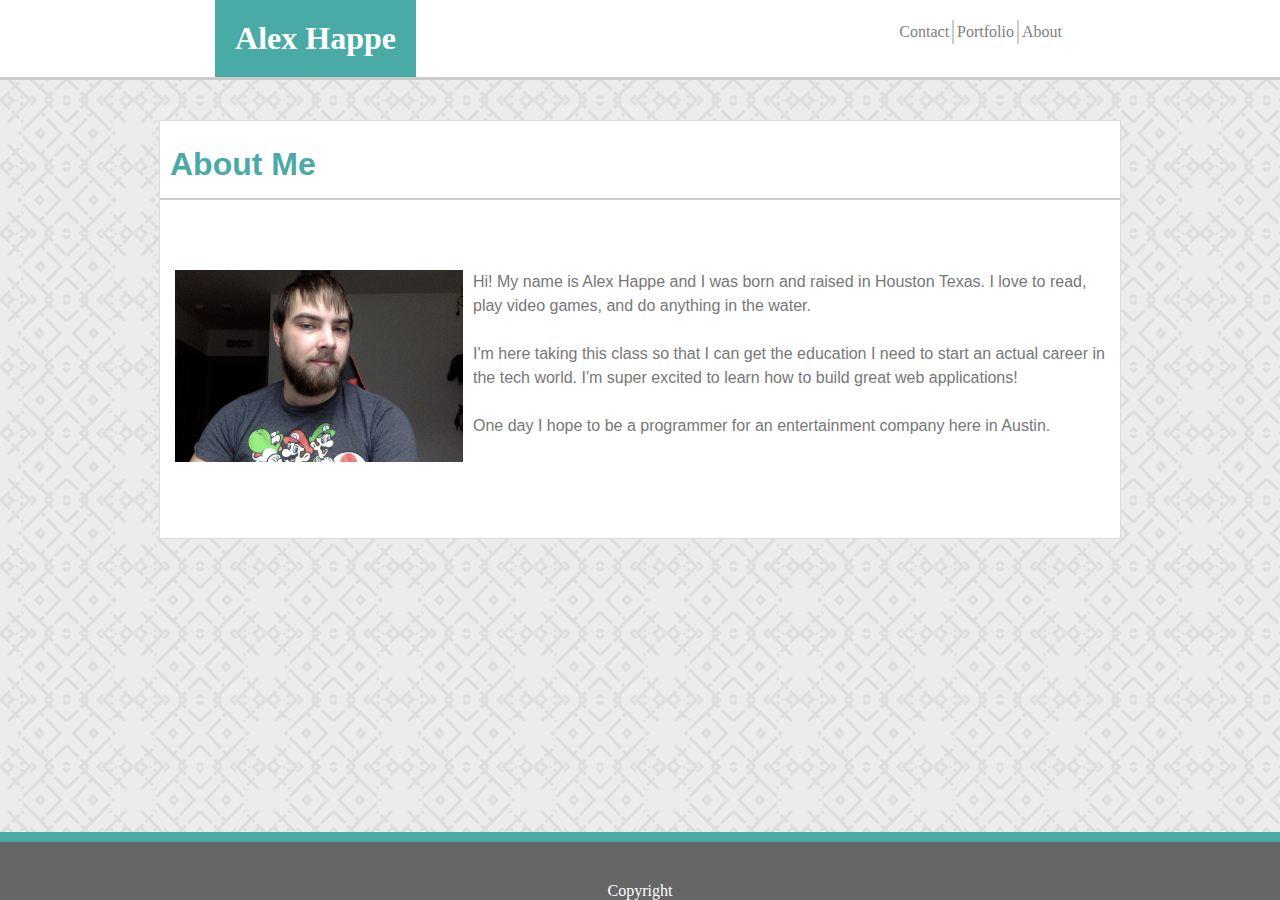
<file: index.html>
<!DOCTYPE html>
<html lang="en">
    <head>
      <meta charset="UTF-8"/>
      <link rel="stylesheet" type="text/css" href="assests/css/style.css"> 
      <title>Student Bio</title>  
    </head>
    <body>
       <div class="container">
            <div class="container2"> 
                <header>
                    <h1 id="head">Alex Happe</h1>
                    <div class="links">
                      <a id="about" href="index.html">About</a> 
                      <a id="portfolio" href="portfolio.html">Portfolio</a>
                      <a id="contact" href="contact.html">Contact</a>
                    </div>
                </header>
            </div>
                <div class="about_body">
                    
                        <h1 id="about_me">About Me</h1>
                        <img id="my_image" src="assests/images/Me.jpg" alt="Me"/>
                        <p>Hi! My name is Alex Happe and I was born and raised in Houston Texas.
                        I love to read, play video games, and do anything in the water.
                        </p>
                        <br>
                        <p>I'm here taking this class so that I can get the education I need to start
                         an actual career in the tech world. I'm super excited to learn how to build great
                         web applications!
                        </p>
                        <br>
                        <p>One day I hope to be a programmer for an entertainment company here in Austin.</p>
                    <div class="push"></div>
                </div>
       </div>
       <div>
            <footer>
                <p id="footer_text">Copyright</p>
            </footer>
        </div>
    </body>
</html>
</file>
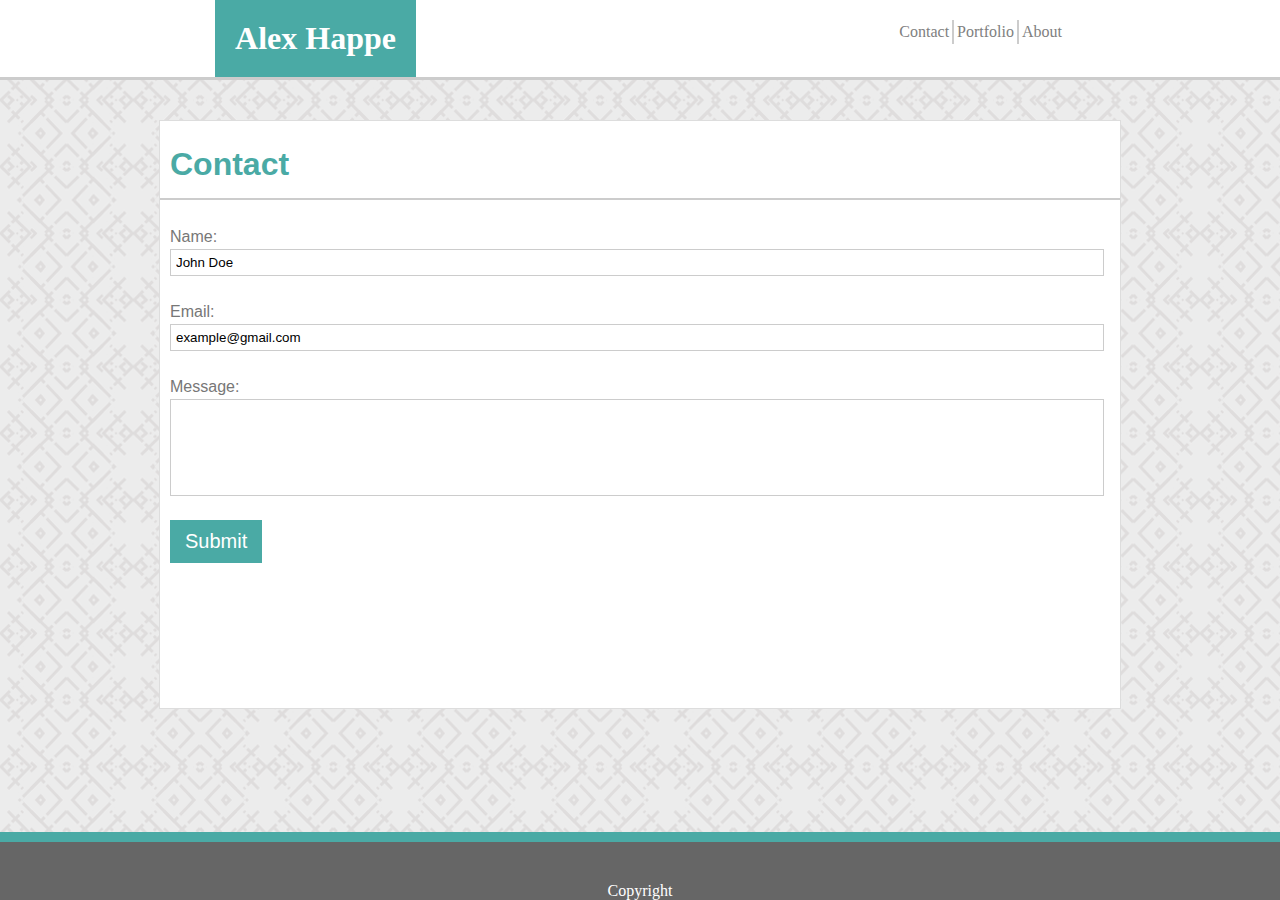
<file: contact.html>
<!DOCTYPE html>
<html lang="en">
    <head>
      <meta charset="UTF-8"/>
      <title>Student Bio</title> 
      <link rel="stylesheet" type="text/css" href="assests/css/style.css">  
    </head>
    <body>
      <div class="container">
            <div class="container2">
                 <header>
                    <h1 id="head">Alex Happe</h1>
                    <div class="links">
                        <a id="about" href="index.html">About</a> 
                        <a id="portfolio" href="portfolio.html">Portfolio</a>
                        <a id="contact" href="contact.html">Contact</a>
                    </div>
                </header>
            </div>
            <div class="about_body">
                <h1 id="about_me">Contact</h1>
                <form class="form">
                     Name:<br>
                    <input id="name" type="text" name="name" value="John Doe"><br><br>
                     Email:<br>
                    <input id="email" type="text" name="email" value="example@gmail.com"><br><br>
                     Message:<br>
                    <input id="message" type="text" name="message"><br><br>
                    <input id="submit" type="submit" name="Submit">
                </form>
            </div>
      </div>
       <div>
            <footer>
                <p>Copyright</p>
            </footer>
        </div>
    </body>
</html>
</file>
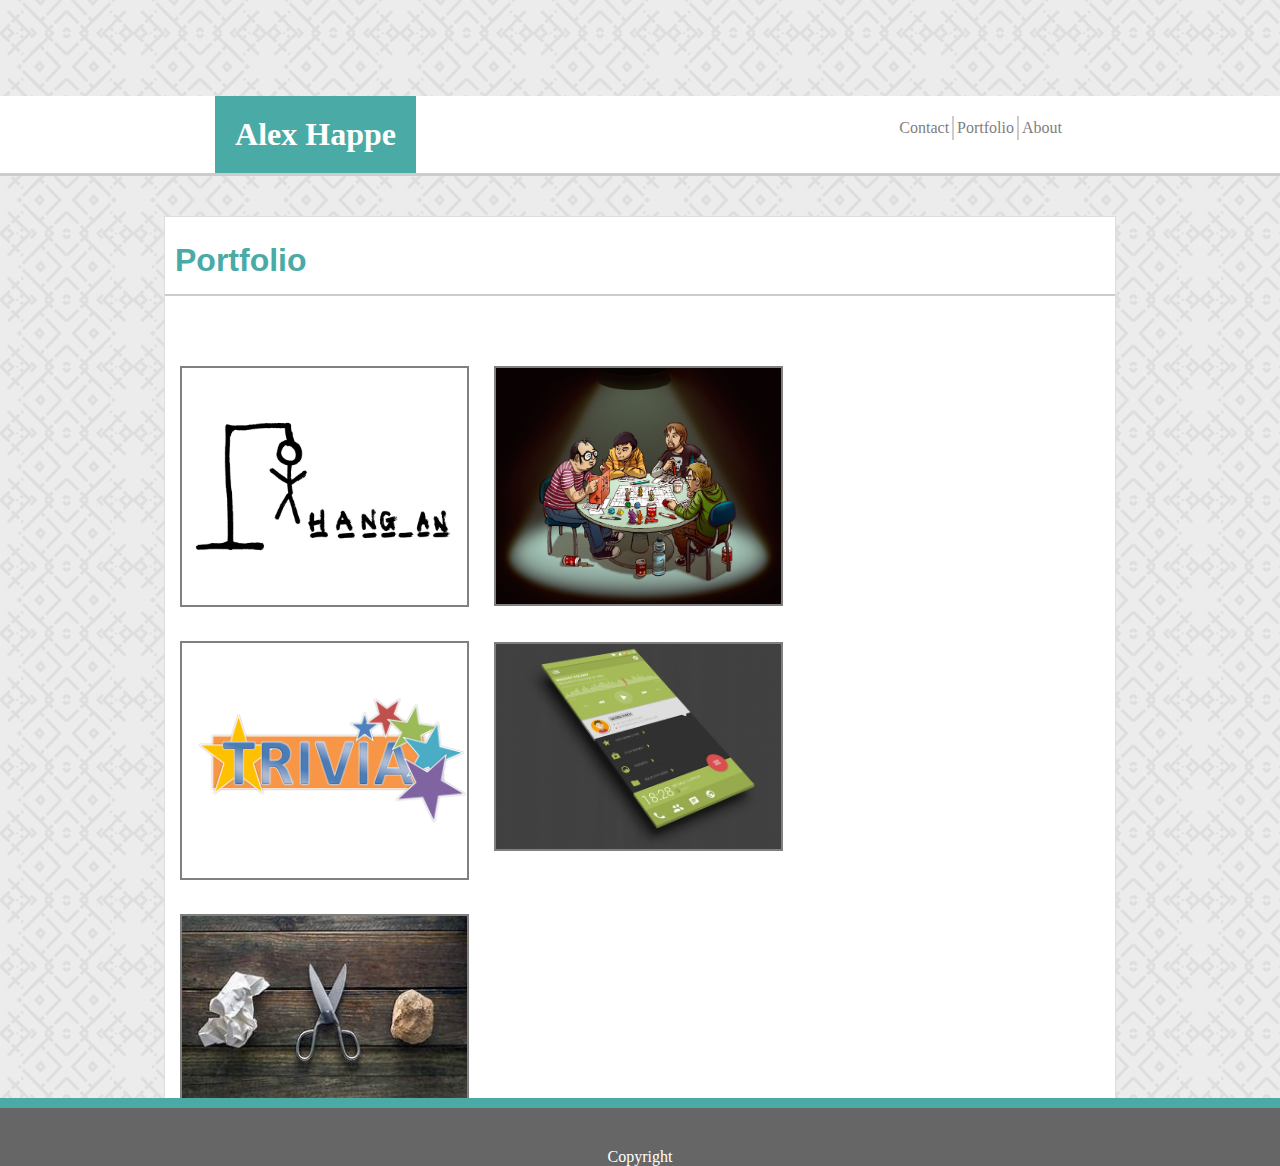
<file: portfolio.html>
<!DOCTYPE html>
<html lang="en">
<head>
  <meta charset="UTF-8">
  <meta name="viewport" content="width=device-width, initial-scale=1.0">
  <meta http-equiv="X-UA-Compatible" content="ie=edge">
  <title>Student Bio</title>
  <link rel="stylesheet" type="text/css" href="assests/css/style.css">
</head>
    <body>
       <div class="container">
           <header>
              <h1 id="head">Alex Happe</h1>
              <div class="links">
                <a id="about" href="index.html">About</a> 
                <a id="portfolio" href="portfolio.html">Portfolio</a>
                <a id="contact" href="contact.html">Contact</a>
              </div>
           </header>
       </div>
       <div class="about_me_container">
         <h1 id="about_me">Portfolio</h1>
         <div class="pic_wrap">
            <img id="hangman" src="assests/images/hangman.jpeg" alt="hangman">
            <img id="rpg" src="assests/images/roleplay.jpeg" alt="rpg">
            <img id="trivia" src="assests/images/trivia.png" alt="trivia">
            <img id="widget" src="assests/images/widget.jpeg" alt="rutger">
            <img id="rps" src="assests/images/rps.jpeg" alt="rock_paper_scissors">
        </div>
       </div>
       <div class="push"></div>
       <div>
         <footer class="port_footer">
            <p>Copyright</p>
         </footer>
       </div>
    </body>
</file>
<file: assests/css/style.css>
* {
    padding: 0;
    margin: 0;
    border: 0;
}

.about_body {
    border: 1px solid #dddddd;
	width: 960px;
    margin: auto;
    background-color: #ffffff;
    font-family: 'Arial', 'Helvetica Neue', Helvetica, sans-serif;
    position: relative;
    top: 120px;
    padding-bottom: 100px;
    line-height: 1.5;
    color: #777777;
  
}

header {
    float: left;
    width: 100%;
    border-bottom: 3px solid #cccccc;
    font-family: 'Georgia', Times, 'Times New Roman', serif;
    background-color: white;

}

#head {
    background-color: #4aaaa5;
    color: white;
    float: left;
    margin-bottom: 0px;
    padding: 20px;
    margin-left: 16.8%;
    border-left: 100%;
}

#about {
    float: right;
    padding: 3px;
    margin-top: 20px;
    text-decoration: none;
    color: grey;
    
}

#portfolio {
    float: right;
    padding: 3px;
    border-right: 2px solid #cccccc;
    border-left: 2px solid #cccccc;
    margin-top: 20px;
    text-decoration: none;
    color: grey;
}

#contact {
    float: right;
    padding: 3px;
    margin-top: 20px;
    text-decoration: none;
    color: grey;
}

.links {
    margin-right: 16.8%;
    text-decoration: none; color: gray;
    z-index: 10000;
    position: relative;
    z-index: 1000;
}

#my_image {
    width: 30%;
    height: auto;
    float: left;
    margin-left: 15px;
    margin-right: 10px
}

footer {
    background-color: #666666;
    float: left;
    width: 100%;
    text-align: center;
    color: white;
    border-top: 10px solid #4aaaa5;
    padding-top: 40px;
    position: absolute;
    left: 0;
    bottom: 0;
}

#about_me {
    color: #4aaaa5;
    padding: 10px;
    margin-top: 100px;
    margin-bottom: 10px;
    border-bottom: 2px solid #cccccc;
    border-width: 90%;
    margin-top: -45px;
    position: relative;
    top: -60px
}
body {
    background-image: url(../images/herringbone.png);
}

#hangman {
    width: 30%;
    height: auto;
    float: left;
    margin-left: 15px;
    margin-right: 10px;
    border: 2px solid grey;
    background-color: white;
    padding-top: 47px;
    padding-bottom: 47px;
    margin-bottom: 10px;
    position: relative;
}

#rpg {
    width: 30%;
    height: auto;
    float: left;
    margin-left: 15px;
    margin-right: 10px;
    border: 2px solid grey;
    margin-bottom: 10px;
    position: relative;
}

#trivia {
    width: 30%;
    height: auto;
    float: left;
    margin-left: 15px;
    margin-right: 10px;
    border: 2px solid grey;
    background-color: white;
    padding-top: 54px;
    padding-bottom: 54px;
    margin-bottom: 10px;
    position: relative;
    top: 275px;
    left: -628px;

}

#widget {
    width: 30%;
    height: auto;
    float: left;
    margin-left: 15px;
    margin-right: 10px;
    border: 2px solid grey;
    margin-bottom: 10px;
    position: relative;
    right: 314px;
    top: 27px
}

#rps {
    width: 30%;
    height: auto;
    float: left;
    margin-left: 15px;
    margin-right: 10px;
    border: 2px solid grey;
    margin-bottom: 10px;
    position: relative;
    top: 80px;
    overflow: scroll
}

.form {
    margin-left: 10px;
    position: relative;
    top: -45px;

}

#submit {
    color: white;
    background-color: #4aaaa5;
    padding: 10px;
    padding-right: 15px;
    padding-left: 15px;
    font-size: 20px
}

#name {
    border: 1px solid #cccccc;
    padding: 5px;
    width: 97%
}

#email {
    border: 1px solid #cccccc;
    padding: 5px;
    width: 97%
}

#message {
    border: 1px solid #cccccc;
    padding: 5px;
    width: 97%;
    padding-bottom: 75px
}
.about_me_container {
    border: 1px solid #dddddd;
	width: 950px;
    margin-top: 1in;
    margin-bottom: 2in;
    background-color: #ffffff;
    font-family: 'Arial', 'Helvetica Neue', Helvetica, sans-serif;
    position: relative;
    top: 120px;
    margin-left: auto;
    margin-right: auto;
    padding-bottom: 750px;
    line-height: 1.5;
    color: #777777;
    margin-bottom: 1px
  }

  .port_footer {
      position: relative;
      top: 100px;
      overflow: scroll;
  }
</file>
